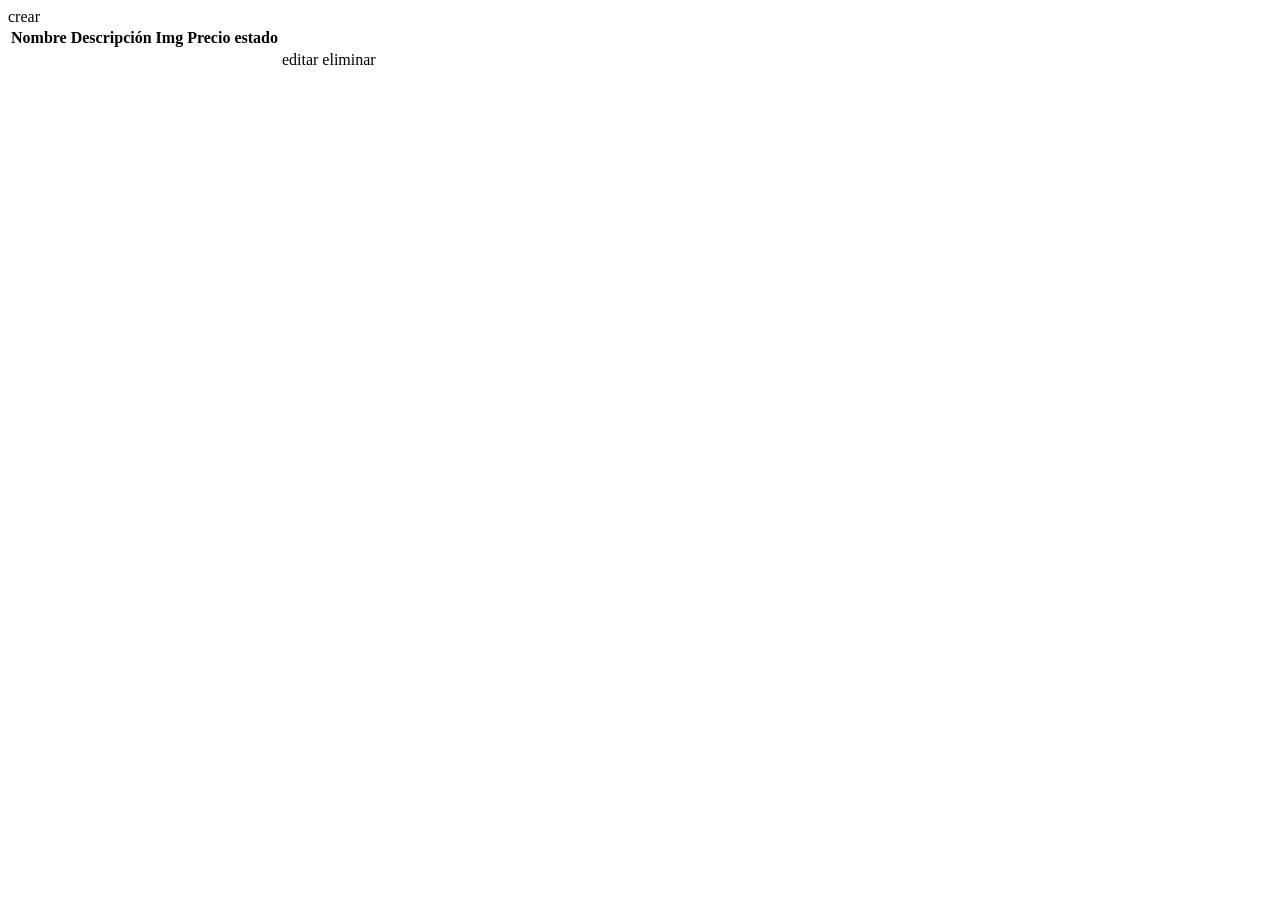
<file: src/main/resources/templates/Product/index.html>
<!doctype html>
<html lang="en" xmlns:th="http://www.thymeleaf.org">
  <head>
    <meta charset="utf-8">
    <meta name="viewport" content="width=device-width, initial-scale=1">
    <title>Resto demo</title>
    <link th:href="@{bootstrap/css/bootstrap.min.css}" rel="stylesheet">
 </head>
  <body>
    <header th:include="admin/template::header"></header>
    
    <div class="container text-center ">
     <a class="btn btn-primary my-5 " th:href="@{/product/create}">crear</a>	
	</div>  
	
	<div class="w-75 m-auto">
	 <table class="table table-hover">
		 <tr>
			 <th scope ="col">Nombre</th>
			 <th scope ="col">Descripción</th>
			 <th scope ="col">Img</th>
			 <th scope ="col">Precio</th>
			 <th scope ="col">estado</th>
			 <th scope ="col"></th>
		 </tr>
		 <tbody>
			 <tr th:each="product:${products}">
				 <td th:text="${product.name}"></td>
				 <td th:text="${product.description}"></td>
				 <td th:text="${product.img}"></td>
				 <td th:text="${product.price}"></td>
				 <td th:text="${product.state}"></td>	
<!--				    boton editar nos lleva al controlador del producto/editar-->
				 <td><a class="btn btn-warning" th:href="@{product/edit/{id} (id=${product.id})}">editar</a></td>		
				 <td><a class="btn btn-danger" th:href="@{product/delete/{id} (id=${product.id})}">eliminar</a></td>		 
			 </tr>				  
		 </tbody>
	 </table> 	
	</div>
	
      
   <footer th:include="admin/template::footer"></footer> 
   <script th:src="@{bootstrap/js/bootstrap.bundle.min.js}"></script>
  </body>
</html>
</file>
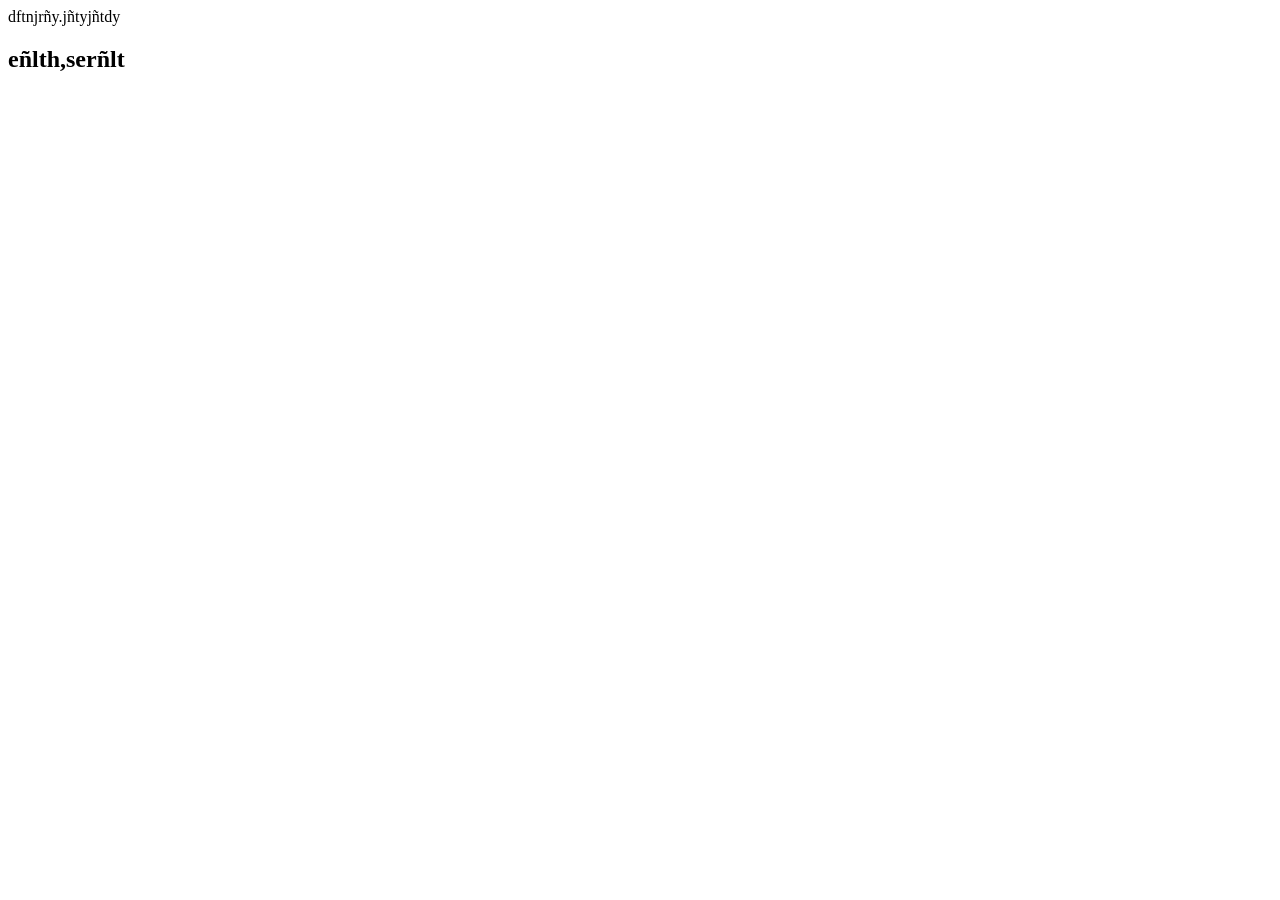
<file: src/main/resources/templates/admin/home.html>
<!doctype html>
<html lang="en" xmlns:th="http://www.thymeleaf.org">
  <head>
    <meta charset="utf-8">
    <meta name="viewport" content="width=device-width, initial-scale=1">
    <title>Resto demo</title>
    <link th:href="@{bootstrap/css/bootstrap.min.css}" rel="stylesheet">
 </head>
  <body>
    <header th:include="admin/template::header"></header>
	      dftnjrñy.jñtyjñtdy
	      <h2>eñlth,serñlt</h2>
   <footer th:include="admin/template::footer"></footer> 
   <script th:src="@{bootstrap/js/bootstrap.bundle.min.js}"></script>
  </body>
</html>
</file>
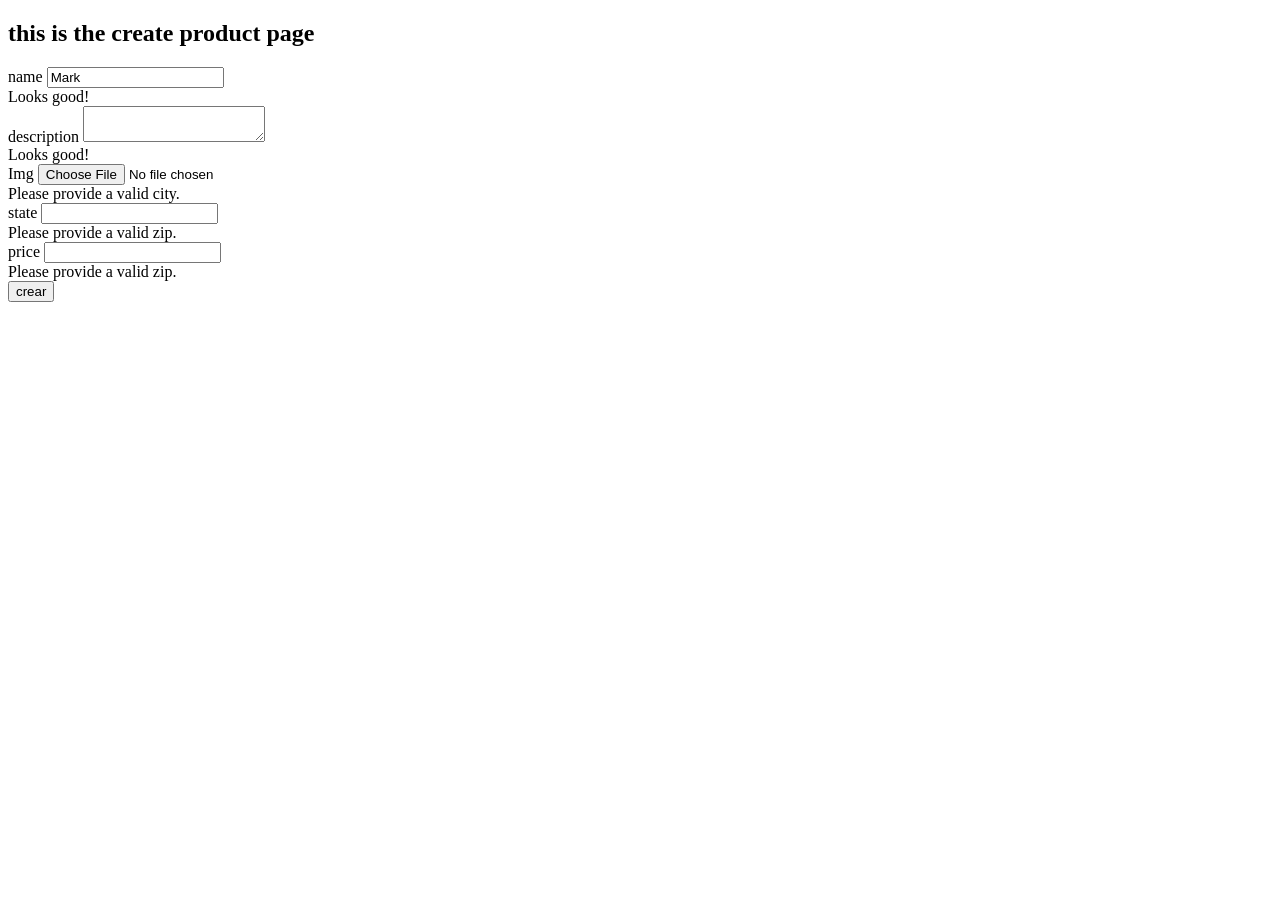
<file: src/main/resources/templates/Product/create.html>
<!doctype html>
<html lang="en" xmlns:th="http://www.thymeleaf.org">

<head>
	<meta charset="utf-8">
	<meta name="viewport" content="width=device-width, initial-scale=1">

	<title>Bootstrap demo</title>
	<link th:href="@{/bootstrap/css/bootstrap.min.css}" rel="stylesheet">
</head>

<body>
	<header th:include="admin/template::header"></header>
	<h2 class=" w-50 m-auto">this is the create product page</h2>

	<div class="container w-50 border rounded mt-3">
		<form class="row g-3 needs-validation mx-5" th:action="@{/product/save}" method="post" enctype="multipart/form-data" novalidate>
			<div class="col-md-12">
				<label for="validationCustom01" class="form-label">name</label>
				<input type="text" class="form-control" id="validationCustom01" name="name" value="Mark" required>
				<div class="valid-feedback">
					Looks good!
				</div>
			</div>
			<div class="col-md-12">
				<label for="validationCustom02" class="form-label">description</label>
				<textarea class="form-control" id="validationCustom02" name="description" value="Otto"
					required></textarea>
				<div class="valid-feedback">
					Looks good!
				</div>
			</div>
			<div class="col-md-12">
				<label for="validationCustom03" class="form-label">Img</label>
				<input type="file" class="form-control" id="validationCustom03" name="img" required>
				<div class="invalid-feedback">
					Please provide a valid city.
				</div>
			</div>
			<!--		<div class="col-md-12">-->
			<!--			<label for="validationCustom04" class="form-label">State</label>-->
			<!--			<select name="state" class="form-select" id="validationCustom04" required>-->
			<!--				<option selected disabled value="">Choose...</option>-->
			<!--				<option>1</option>-->
			<!--				<option>2</option>-->
			<!--			</select>-->
			<!--			<div class="invalid-feedback">-->
			<!--				Please select a valid state.-->
			<!--			</div>-->
			<!--		</div>-->

			<div class="col-md-12 mb-5">
				<label for="validationCustom05" class="form-label">state</label>
				<input type="number" class="form-control" id="validationCustom05" name="state" required>
				<div class="invalid-feedback">
					Please provide a valid zip.
				</div>
			</div>
			<div class="col-md-12 mb-5">
				<label for="validationCustom05" class="form-label">price</label>
				<input type="number" class="form-control" id="validationCustom05" name="price" required>
				<div class="invalid-feedback">
					Please provide a valid zip.
				</div>
			</div>

			<div class="col-6 m-auto">
				<button class="btn btn-primary" type="submit">crear</button>
			</div>
			<input type="hidden" name="${_csrf.parameterName}" value="${_csrf.token}" />
		</form>


	</div>
	<!--    formulario para cargar los productos-->

	<footer th:include="admin/template::footer"></footer>
	<script th:src="@{/bootstrap/js/bootstrap.bundle.min.js}"></script>
</body>

</html>
</file>
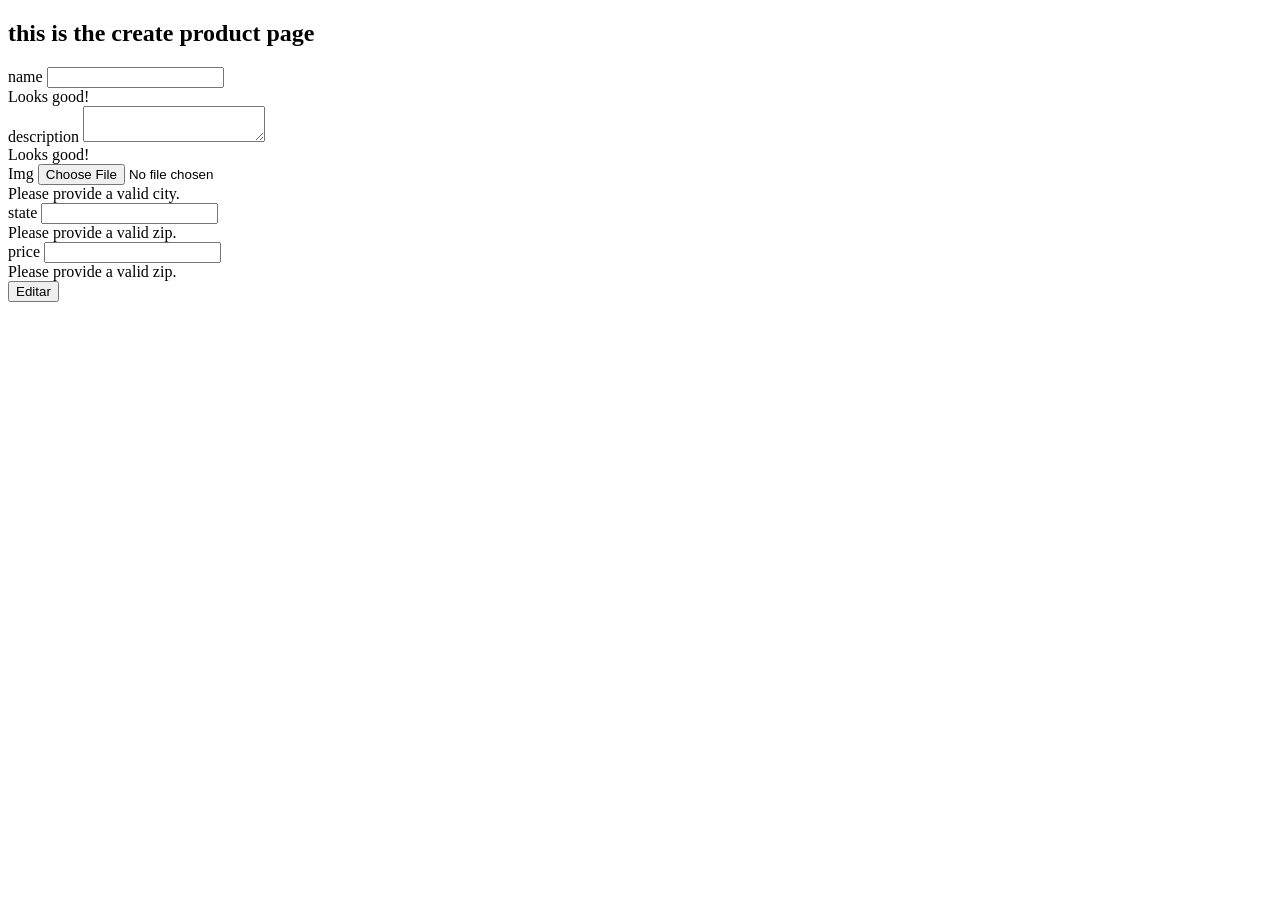
<file: src/main/resources/templates/Product/edit.html>
<!doctype html>
<html lang="en" xmlns:th="http://www.thymeleaf.org">

<head>
	<meta charset="utf-8">
	<meta name="viewport" content="width=device-width, initial-scale=1">

	<title>Bootstrap demo</title>
	<link th:href="@{/bootstrap/css/bootstrap.min.css}" rel="stylesheet">
</head>

<body>
	 <header th:replace="~{admin/template::header}"></header>
	<h2 class=" w-50 m-auto">this is the create product page</h2>

	<div class="container w-50 border rounded mt-3">
		<form class="row g-3 needs-validation mx-5" th:action="@{/product/update}" method="post" enctype="multipart/form-data" novalidate>
			<input type="hidden" name="id" th:value="${product.id}">
			<div class="col-md-12">
				<label for="validationCustom01" class="form-label">name</label>
				<input type="text" class="form-control" id="validationCustom01" name="name" th:value="${product.name}" required>
				<div class="valid-feedback">
					Looks good!
				</div>
			</div>
			<div class="col-md-12">
				<label for="validationCustom02" class="form-label">description</label>
				<textarea type="text" class="form-control" id="validationCustom02" name="description" th:value="${product.description}" required></textarea>
				<div class="valid-feedback">
					Looks good!
				</div>
			</div>
			<div class="col-md-12">
				<label for="validationCustom03" class="form-label">Img</label>
				<input type="file" class="form-control" id="validationCustom03" name="img" th:value="${product.img}" required>
				<div class="invalid-feedback">
					Please provide a valid city.
				</div>
			</div>
			<!--		<div class="col-md-12">-->
			<!--			<label for="validationCustom04" class="form-label">State</label>-->
			<!--			<select name="state" class="form-select" id="validationCustom04" required>-->
			<!--				<option selected disabled value="">Choose...</option>-->
			<!--				<option>1</option>-->
			<!--				<option>2</option>-->
			<!--			</select>-->
			<!--			<div class="invalid-feedback">-->
			<!--				Please select a valid state.-->
			<!--			</div>-->
			<!--		</div>-->

			<div class="col-md-12 mb-5">
				<label for="validationCustom05" class="form-label">state</label>
				<input type="text" class="form-control" id="validationCustom05" name="state" th:value="${product.state}" required>
				<div class="invalid-feedback">
					Please provide a valid zip.
				</div>
			</div>
			<div class="col-md-12 mb-5">
				<label for="validationCustom06" class="form-label">price</label>
				<input type="number" class="form-control" id="validationCustom06" name="price" th:value="${product.price}" required>
				<div class="invalid-feedback">
					Please provide a valid zip.
				</div>
			</div>

			<div class="col-6 m-auto">
				<button class="btn btn-primary" type="submit">Editar</button>
			</div>
			<input type="hidden" name="${_csrf.parameterName}" value="${_csrf.token}" />
		</form>


	</div>
	<!--    formulario para cargar los productos-->

	 <footer th:replace="~{admin/template::footer}"></footer> 
	<script th:src="@{/bootstrap/js/bootstrap.bundle.min.js}"></script>
</body>

</html>
</file>
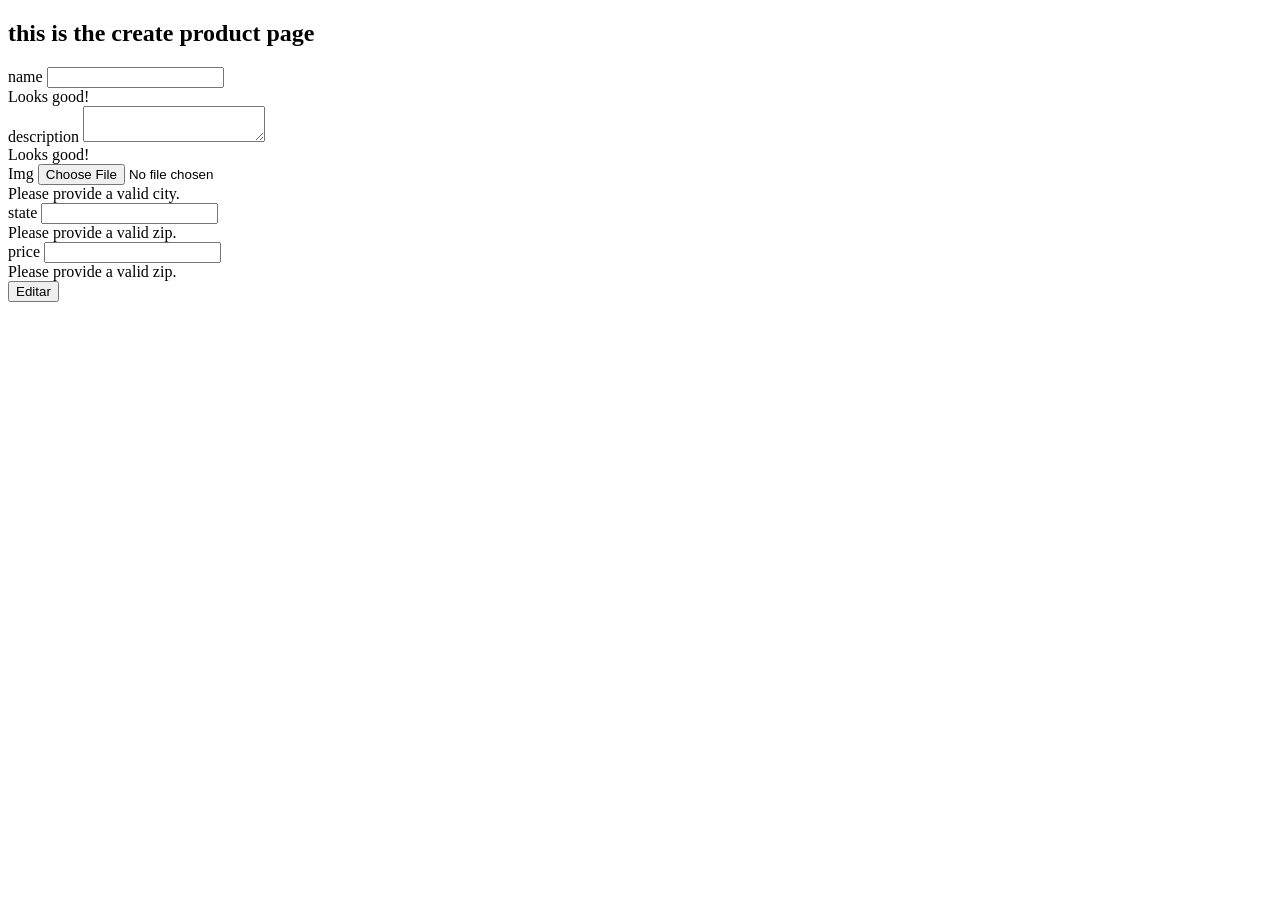
<file: bin/src/main/resources/templates/Product/edit.html>
<!doctype html>
<html lang="en" xmlns:th="http://www.thymeleaf.org">

<head>
	<meta charset="utf-8">
	<meta name="viewport" content="width=device-width, initial-scale=1">

	<title>Bootstrap demo</title>
	<link th:href="@{/bootstrap/css/bootstrap.min.css}" rel="stylesheet">
</head>

<body>
	<header th:include="admin/template::header"></header>
	<h2 class=" w-50 m-auto">this is the create product page</h2>

	<div class="container w-50 border rounded mt-3">
		<form class="row g-3 needs-validation mx-5" th:action="@{/product/update}" method="post" enctype="multipart/form-data" novalidate>
			<input type="hidden" name="id" th:value="${product.id}">
			<div class="col-md-12">
				<label for="validationCustom01" class="form-label">name</label>
				<input type="text" class="form-control" id="validationCustom01" name="name" th:value="${product.name}" required>
				<div class="valid-feedback">
					Looks good!
				</div>
			</div>
			<div class="col-md-12">
				<label for="validationCustom02" class="form-label">description</label>
				<textarea type="text" class="form-control" id="validationCustom02" name="description" th:value="${product.description}" required></textarea>
				<div class="valid-feedback">
					Looks good!
				</div>
			</div>
			<div class="col-md-12">
				<label for="validationCustom03" class="form-label">Img</label>
				<input type="file" class="form-control" id="validationCustom03" name="img" th:value="${product.img}" required>
				<div class="invalid-feedback">
					Please provide a valid city.
				</div>
			</div>
			<!--		<div class="col-md-12">-->
			<!--			<label for="validationCustom04" class="form-label">State</label>-->
			<!--			<select name="state" class="form-select" id="validationCustom04" required>-->
			<!--				<option selected disabled value="">Choose...</option>-->
			<!--				<option>1</option>-->
			<!--				<option>2</option>-->
			<!--			</select>-->
			<!--			<div class="invalid-feedback">-->
			<!--				Please select a valid state.-->
			<!--			</div>-->
			<!--		</div>-->

			<div class="col-md-12 mb-5">
				<label for="validationCustom05" class="form-label">state</label>
				<input type="text" class="form-control" id="validationCustom05" name="state" th:value="${product.state}" required>
				<div class="invalid-feedback">
					Please provide a valid zip.
				</div>
			</div>
			<div class="col-md-12 mb-5">
				<label for="validationCustom06" class="form-label">price</label>
				<input type="number" class="form-control" id="validationCustom06" name="price" th:value="${product.price}" required>
				<div class="invalid-feedback">
					Please provide a valid zip.
				</div>
			</div>

			<div class="col-6 m-auto">
				<button class="btn btn-primary" type="submit">Editar</button>
			</div>
			<input type="hidden" name="${_csrf.parameterName}" value="${_csrf.token}" />
		</form>


	</div>
	<!--    formulario para cargar los productos-->

	<footer th:include="admin/template::footer"></footer>
	<script th:src="@{/bootstrap/js/bootstrap.bundle.min.js}"></script>
</body>

</html>
</file>
